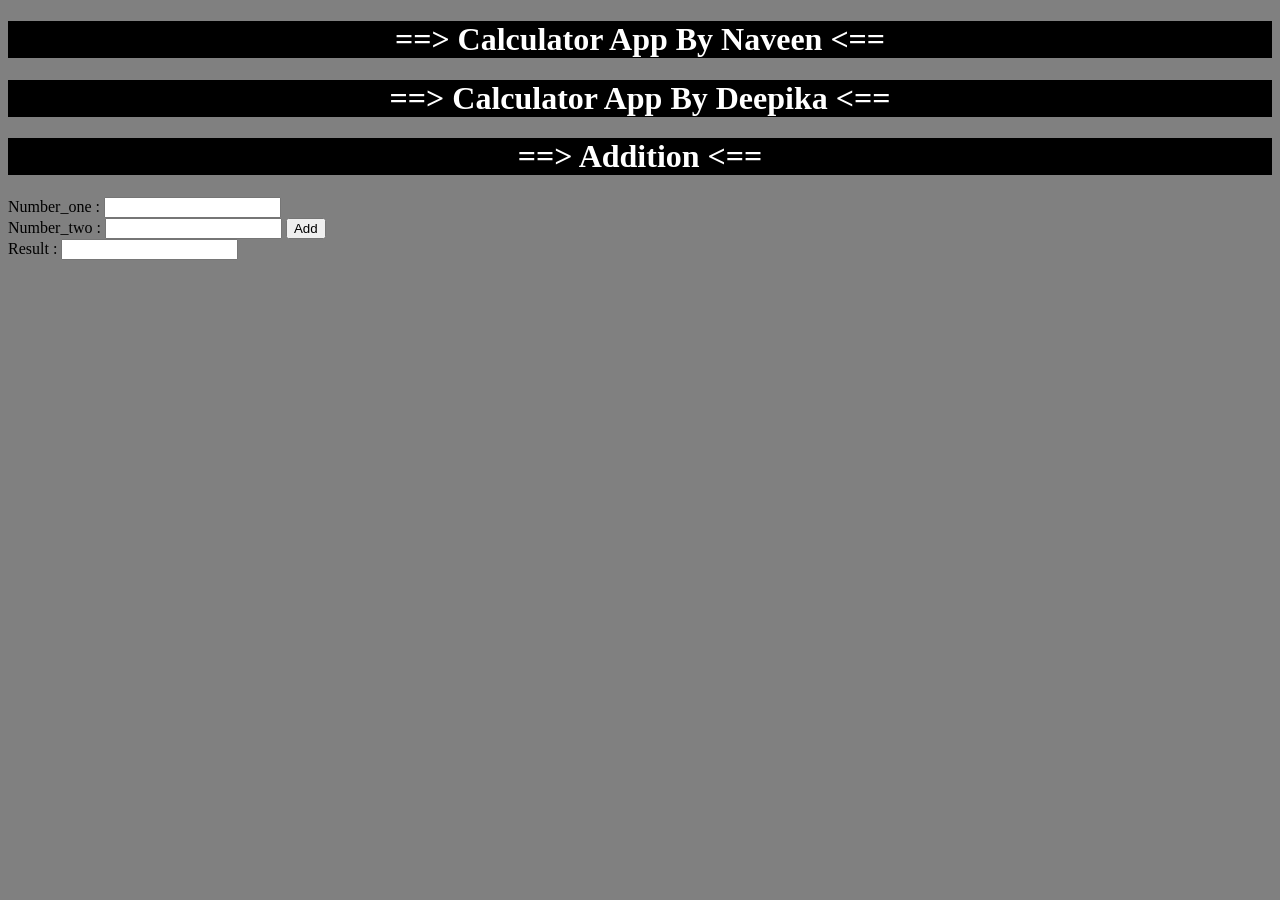
<file: public/index.html>
<!DOCTYPE html>
<html lang="en">
  <head>
    <meta charset="UTF-8" />
    <meta name="viewport" content="width=device-width, initial-scale=1.0" />
    <meta http-equiv="X-UA-Compatible" content="ie=edge" />
    <title>Calculator</title>
    <link rel="stylesheet" href="./css/index.css" />
    <script src="./js/index.js"></script>
  </head>
  <body>
    <h1 class="header">==> Calculator App By Naveen <==</h1>
    <h1 class="header">==> Calculator App By Deepika <==</h1>
    <h1 class="header">==> Addition <==</h1>
    <label for="Number_one">Number_one : </label>
    <input type="text" name="numOne" id="numOne"> <br>
    <label for="Number_two">Number_two : </label>
    <input type="text" name="numTwo" id="numTwo">
    <input type="button" value="Add" onclick="main()"> <br>
    <label for="result">Result : </label>
    <input type="text" name="result" id="result">
  </body>
</html>
</file>
<file: public/css/index.css>
body {
  font-family: cursive;
  background-color: gray;
}

.header {
  text-align: center;
  color: white;
  background: black;
}
</file>
